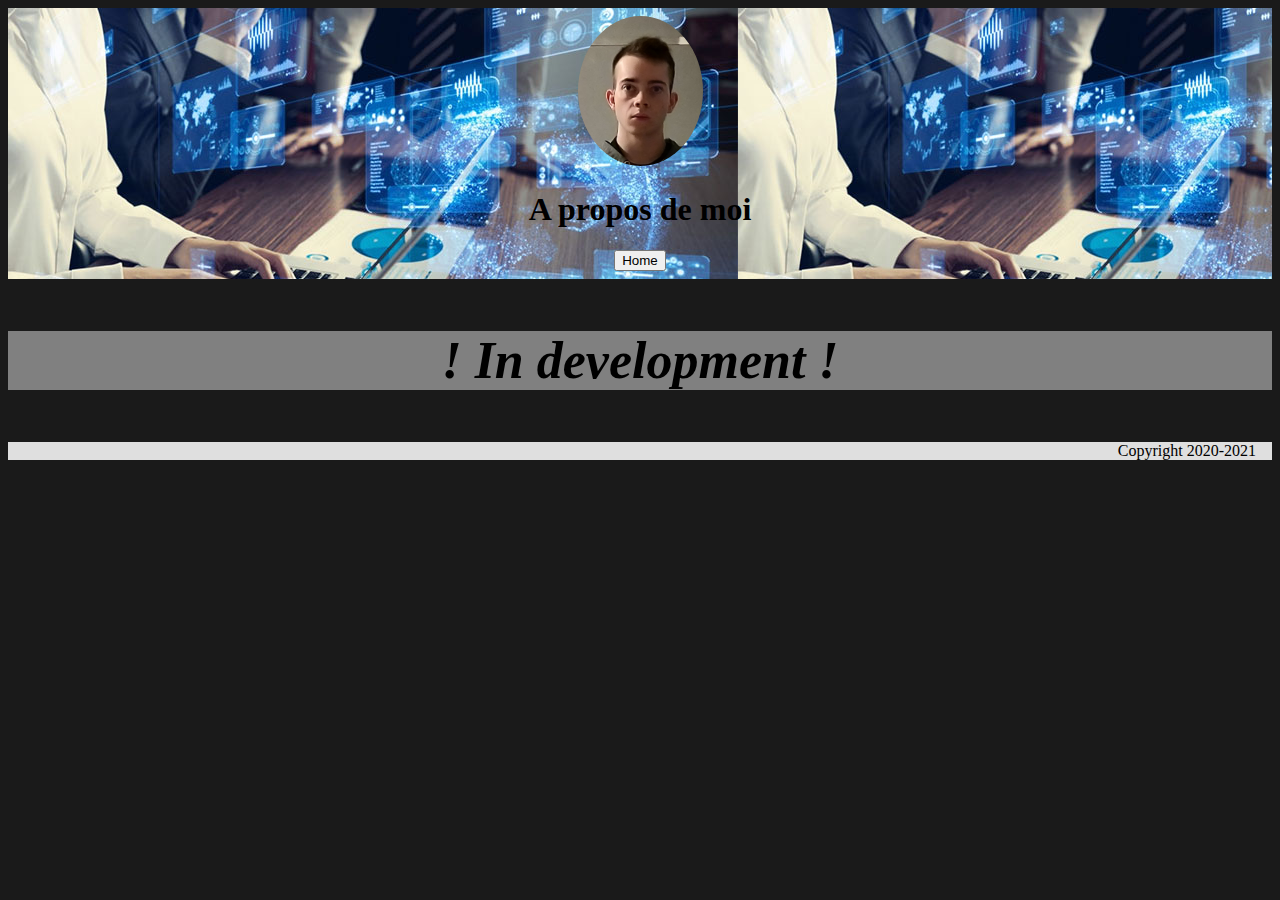
<file: Apropos.html>
<!DOCTYPE html>
<html lang="fr">
<head>
    <meta charset="UTF-8">
    <meta name="viewport" content="width=device-width, initial-scale=1.0">
    <link rel="stylesheet" href="style.css">
    <title>A propos de moi</title>
</head>
<body>
    <header>
        <img src="images\Ma_photo.jpg" alt="Ma photo">
        <h1>A propos de moi</h1>
        <button onclick="window.location.href = 'index.html';">Home</button>
    </header>
    <h3 class="Dev">! In development !</h3>
</body>
<footer>
    <p class="footer-right">Copyright 2020-2021</p>
</footer> 
</html>
</file>
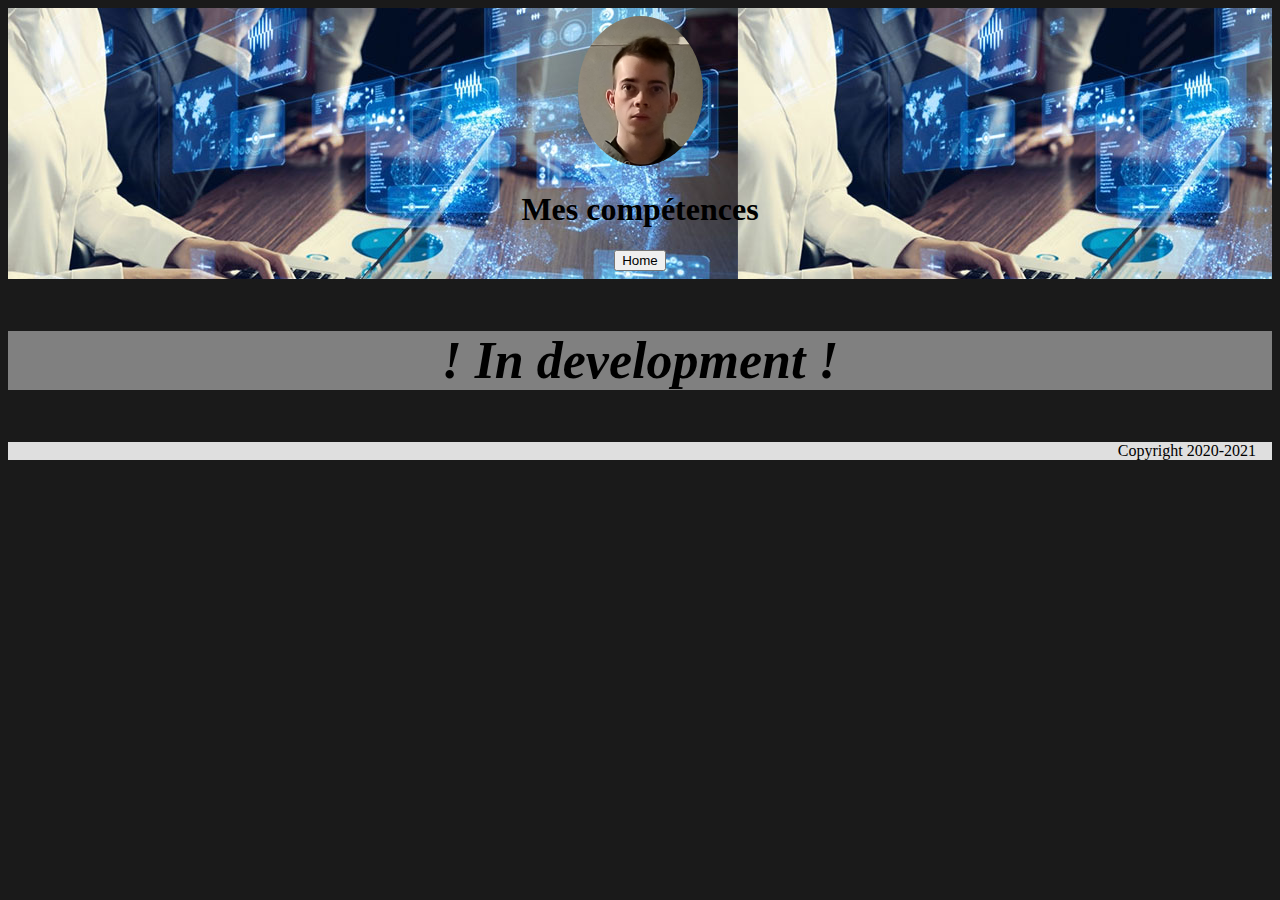
<file: competences.html>
<!DOCTYPE html>
<html lang="fr">
<head>
    <meta charset="UTF-8">
    <meta name="viewport" content="width=device-width, initial-scale=1.0">
    <link rel="stylesheet" href="style.css">
    <title>Mes compétences</title>
</head>
<body>
    <header>
        <img src="images\Ma_photo.jpg" alt="Ma photo">
        <h1>Mes compétences</h1>
        <button onclick="window.location.href = 'index.html';">Home</button>
    </header>
    <h3 class="Dev">! In development !</h3>
</body>
<footer>
    <p class="footer-right">Copyright 2020-2021</p>
</footer> 
</html>
</file>
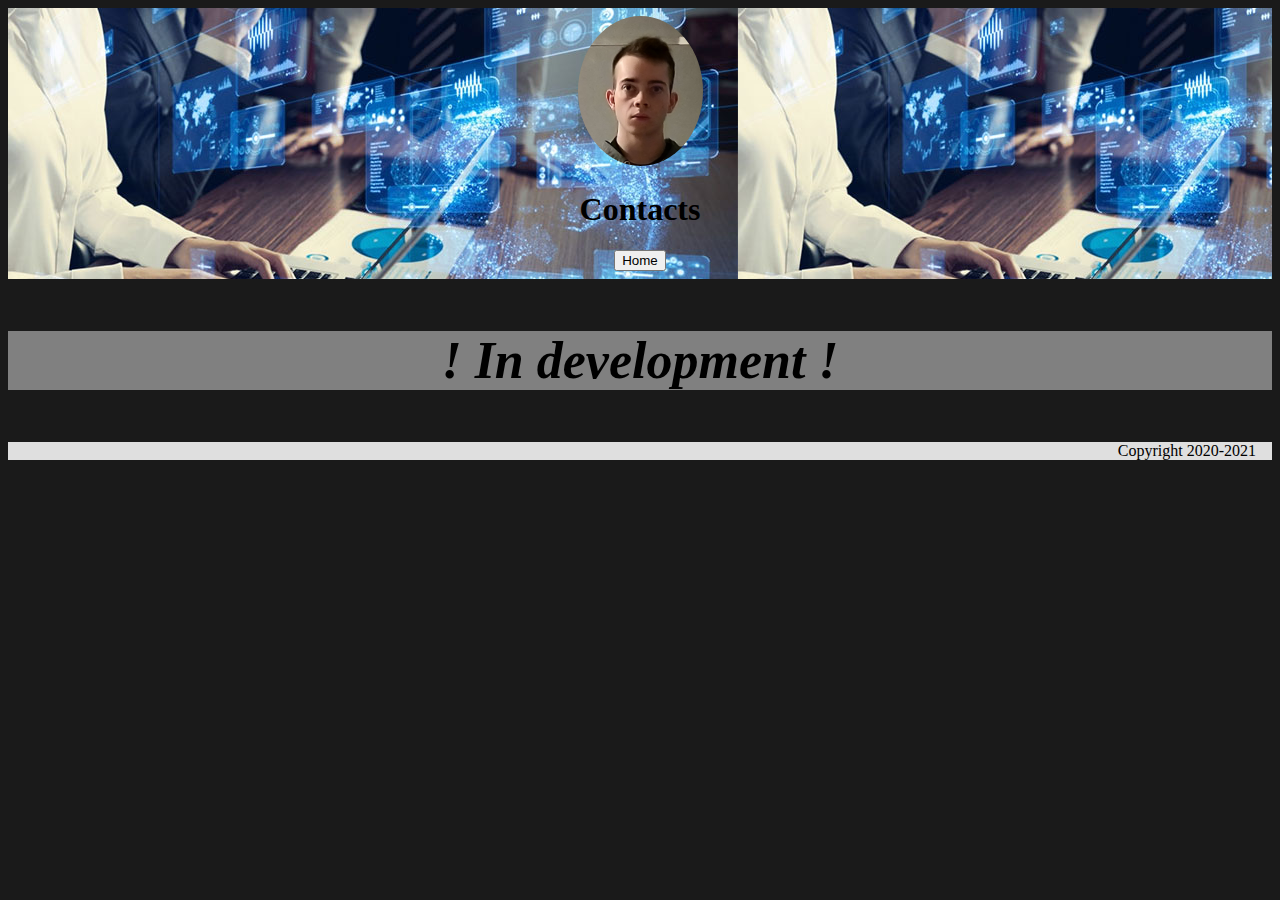
<file: contacts.html>
<!DOCTYPE html>
<html lang="fr">
<head>
    <meta charset="UTF-8">
    <meta name="viewport" content="width=device-width, initial-scale=1.0">
    <link rel="stylesheet" href="style.css">
    <title>Contacts</title>
</head>
<body>
    <header>
        <img src="images\Ma_photo.jpg" alt="Ma photo">
        <h1>Contacts</h1>
        <button onclick="window.location.href = 'index.html';">Home</button>
    </header>
    <h3 class="Dev">! In development !</h3>
</body>
<footer>
    <p class="footer-right">Copyright 2020-2021</p>
</footer> 
</html>
</file>
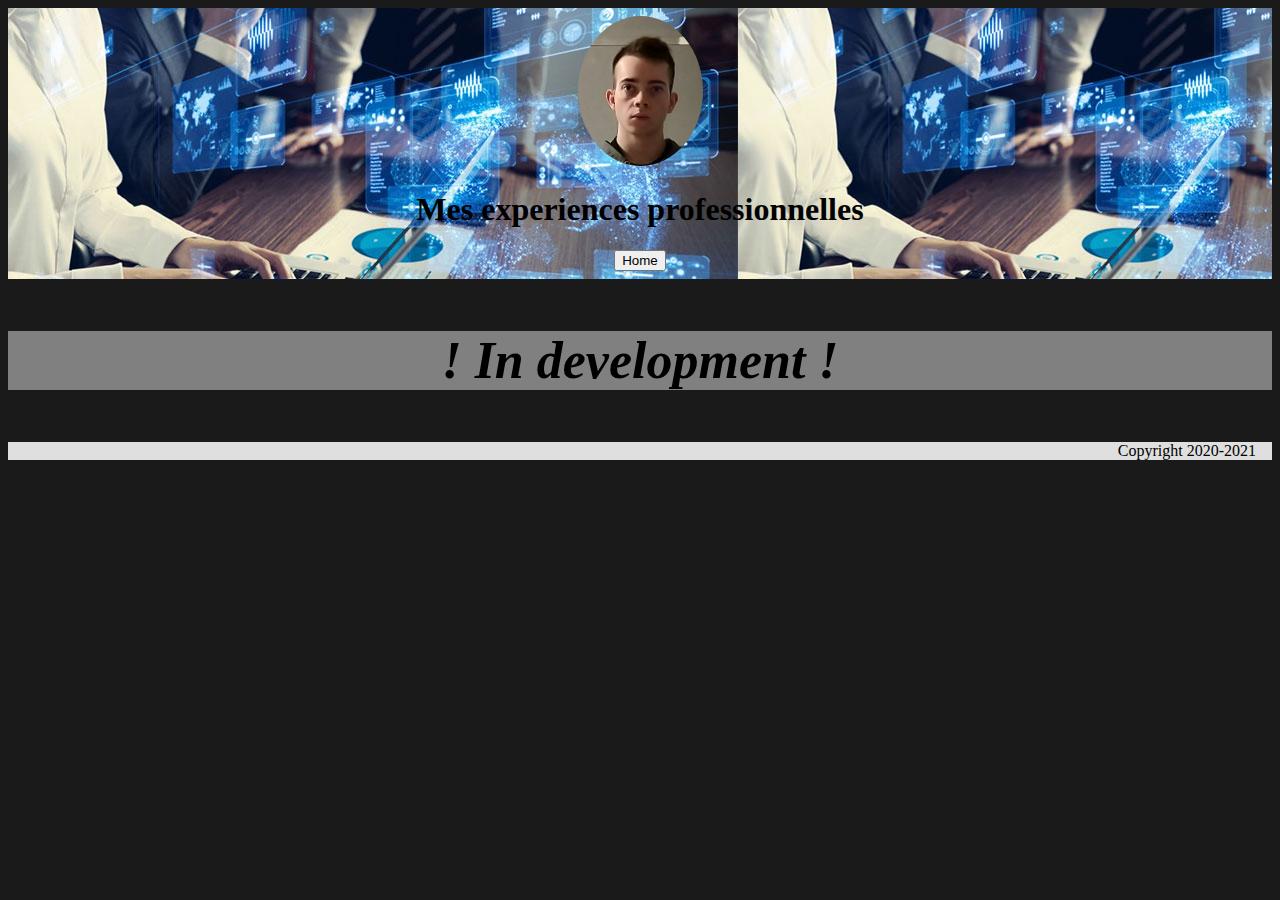
<file: experiences.html>
<!DOCTYPE html>
<html lang="fr">
<head>
    <meta charset="UTF-8">
    <meta name="viewport" content="width=device-width, initial-scale=1.0">
    <link rel="stylesheet" href="style.css">
    <title>Mes experiences professionnelles</title>
</head>
<body>
    <header>
        <img src="images\Ma_photo.jpg" alt="Ma photo">
        <h1>Mes experiences professionnelles</h1>
        <button onclick="window.location.href = 'index.html';">Home</button>
    </header>
    <h3 class="Dev">! In development !</h3>
</body>
<footer>
    <p class="footer-right">Copyright 2020-2021</p>
</footer> 
</html>
</file>
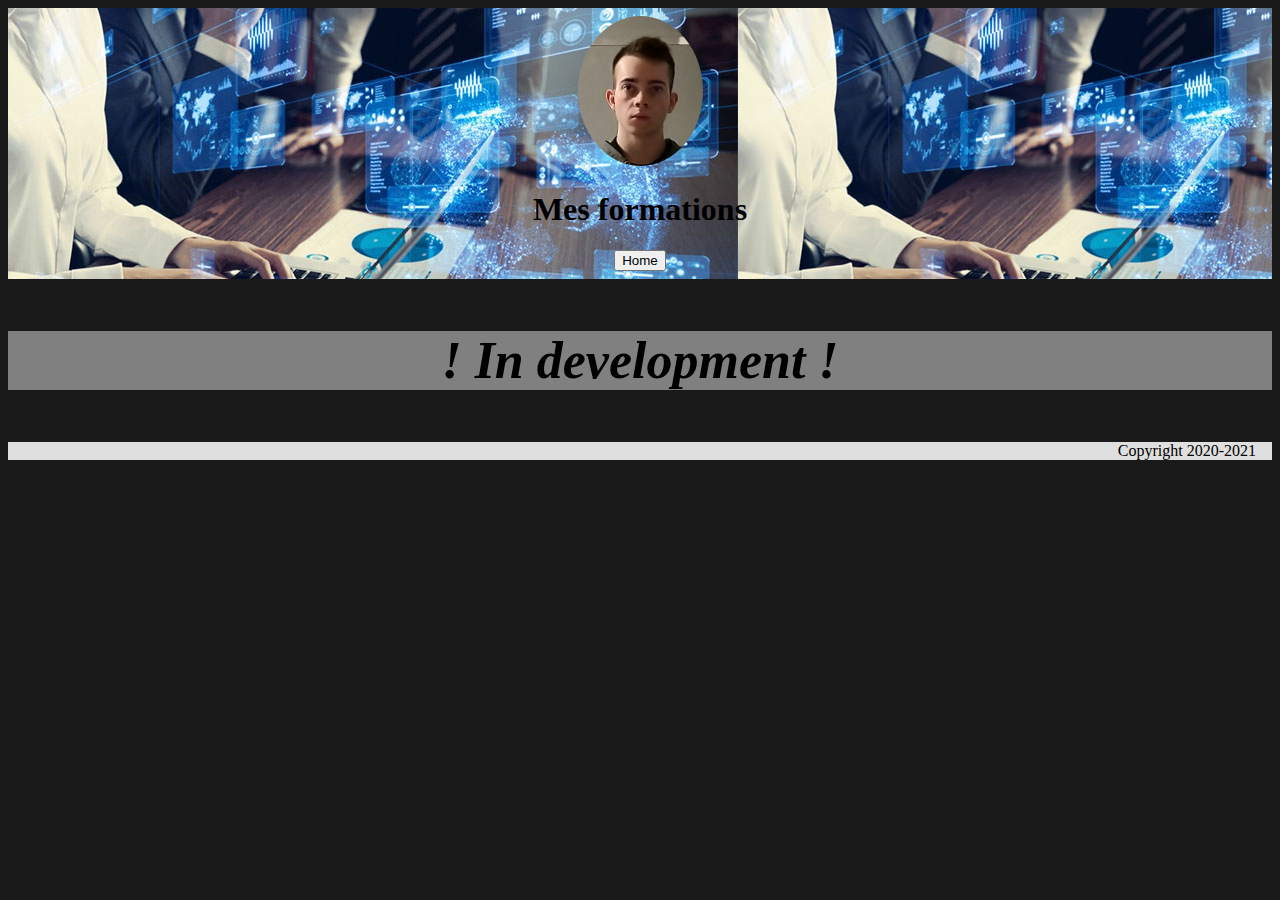
<file: formations.html>
<!DOCTYPE html>
<html lang="fr">
<head>
    <meta charset="UTF-8">
    <meta name="viewport" content="width=device-width, initial-scale=1.0">
    <link rel="stylesheet" href="style.css">
    <title>Mes formations</title>
</head>
<body>
    <header>
        <img src="images\Ma_photo.jpg" alt="Ma photo">
        <h1>Mes formations</h1>
        <button onclick="window.location.href = 'index.html';">Home</button>
    </header>
    <h3 class="Dev">! In development !</h3>
</body>
<footer>
    <p class="footer-right">Copyright 2020-2021</p>
</footer> 
</html>
</file>
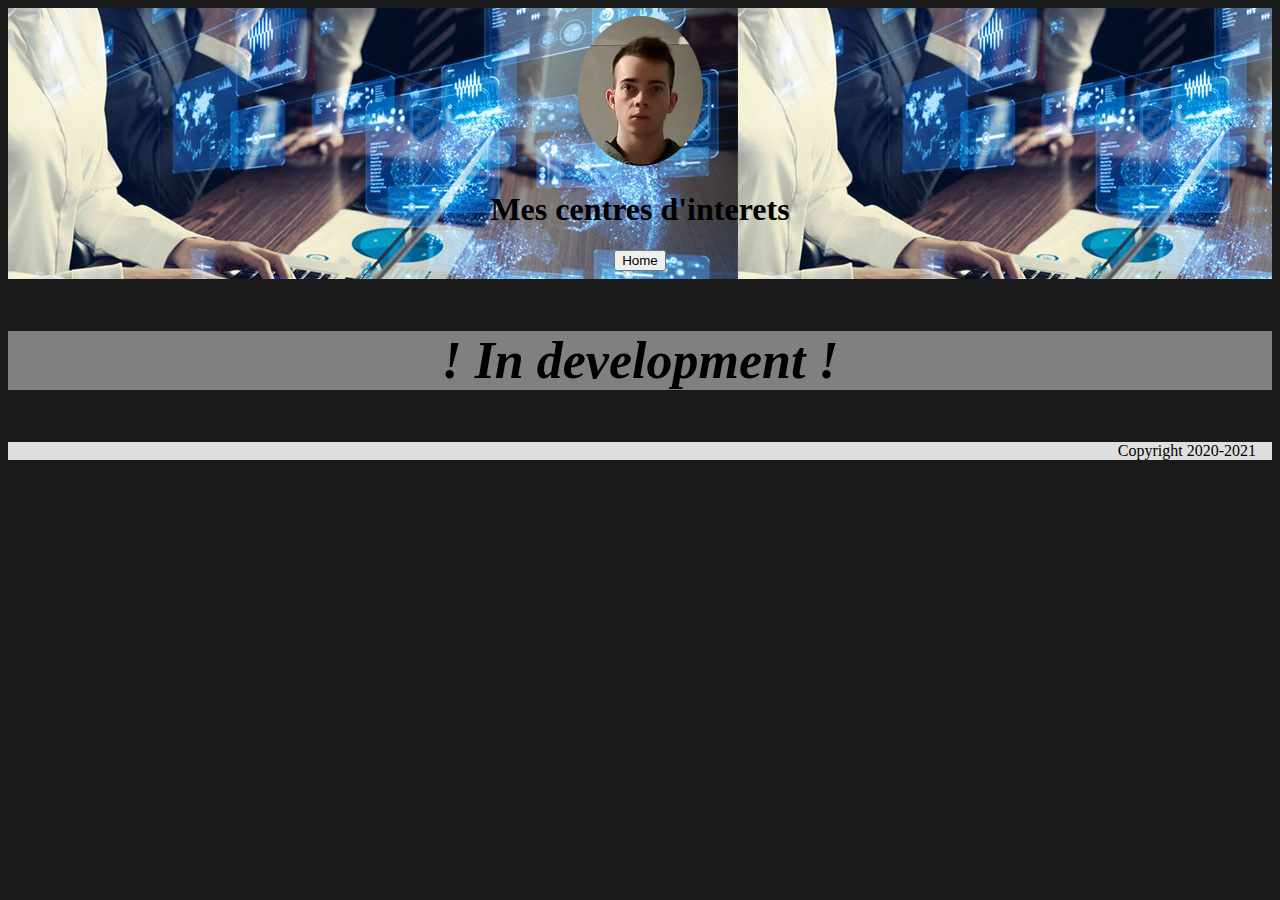
<file: interets.html>
<!DOCTYPE html>
<html lang="fr">
<head>
    <meta charset="UTF-8">
    <meta name="viewport" content="width=device-width, initial-scale=1.0">
    <link rel="stylesheet" href="style.css">
    <title>Mes centres d'interets</title>
</head>
<body>
    <header>
        <img src="images\Ma_photo.jpg" alt="Ma photo">
        <h1>Mes centres d'interets</h1>
        <button onclick="window.location.href = 'index.html';">Home</button>
    </header>
    <h3 class="Dev">! In development !</h3>
</body>
<footer>
    <p class="footer-right">Copyright 2020-2021</p>
</footer> 
</html>
</file>
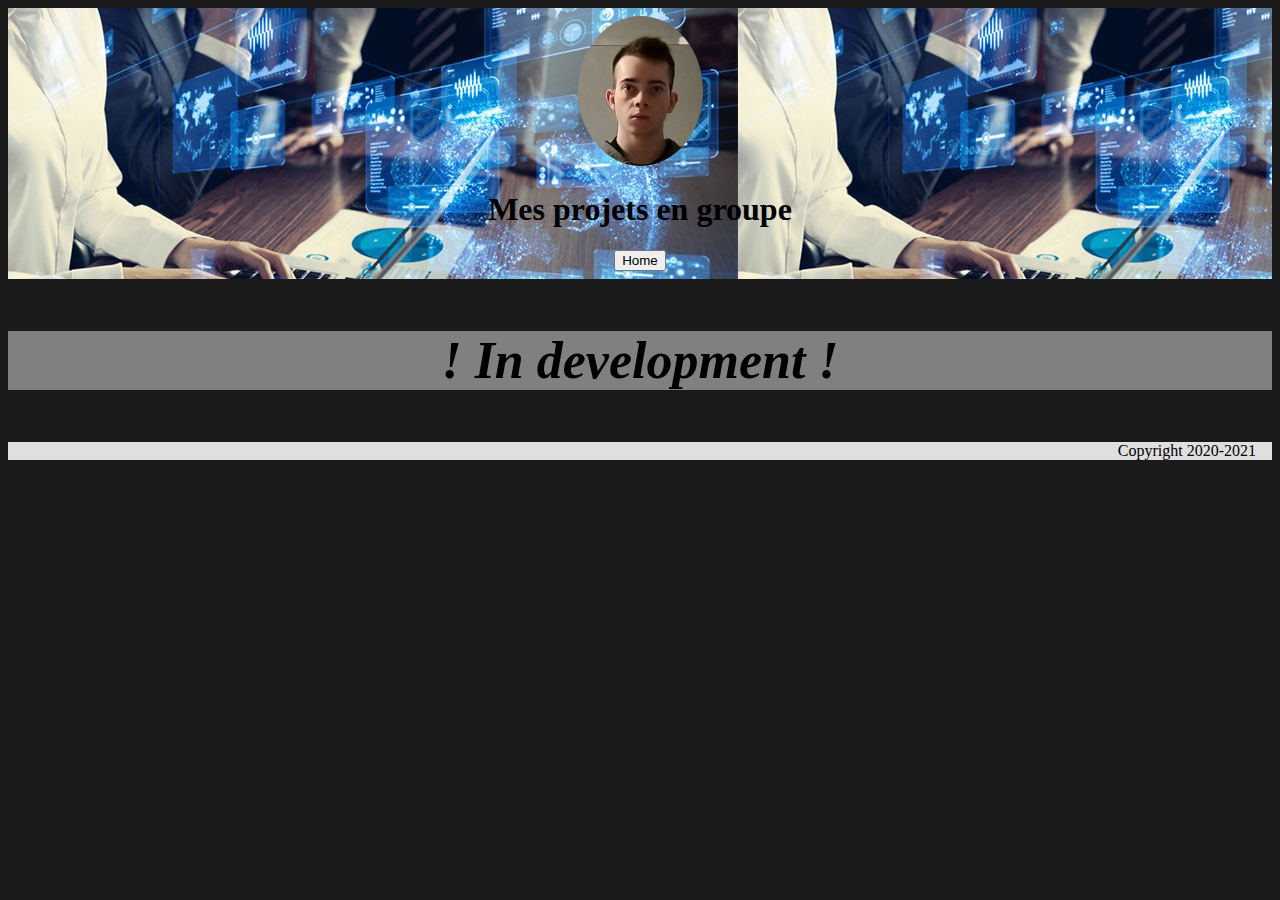
<file: projetsGroupe.html>
<!DOCTYPE html>
<html lang="fr">
<head>
    <meta charset="UTF-8">
    <meta name="viewport" content="width=device-width, initial-scale=1.0">
    <link rel="stylesheet" href="style.css">
    <title>Mes projets en groupe</title>
</head>
<body>
    <header>
        <img src="images\Ma_photo.jpg" alt="Ma photo">
        <h1>Mes projets en groupe</h1>
        <button onclick="window.location.href = 'index.html';">Home</button>
    </header>
    <h3 class="Dev">! In development !</h3>
</body>
<footer>
    <p class="footer-right">Copyright 2020-2021</p>
</footer> 
</html>
</file>
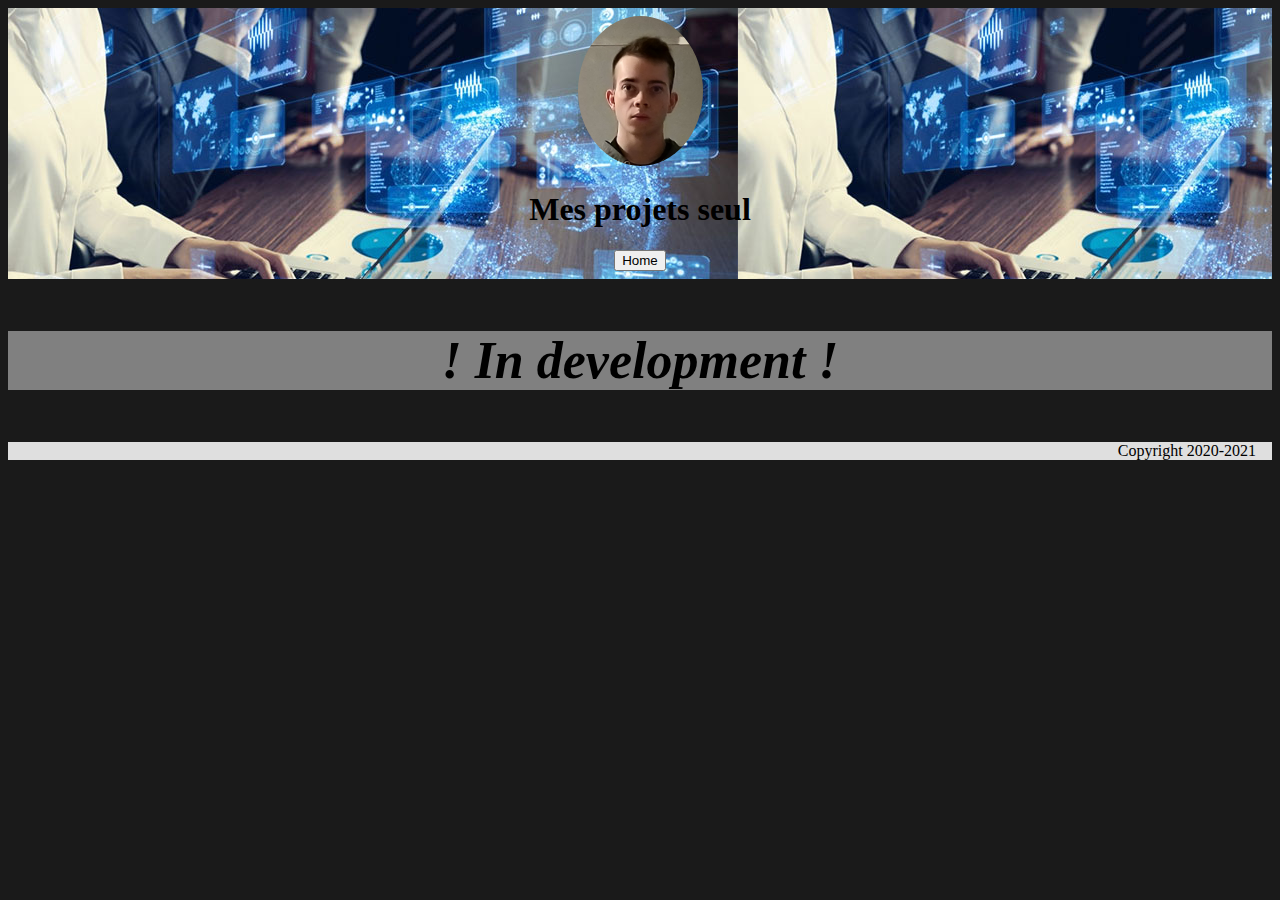
<file: projetsSeul.html>
<!DOCTYPE html>
<html lang="fr">
<head>
    <meta charset="UTF-8">
    <meta name="viewport" content="width=device-width, initial-scale=1.0">
    <link rel="stylesheet" href="style.css">
    <title>Mes projets seul</title>
</head>
<body>
    <header>
        <img src="images\Ma_photo.jpg" alt="Ma photo">
        <h1>Mes projets seul</h1>
        <button onclick="window.location.href = 'index.html';">Home</button>
    </header>
    <h3 class="Dev">! In development !</h3>
</body>
<footer>
    <p class="footer-right">Copyright 2020-2021</p>
</footer> 
</html>
</file>
<file: style.css>
header{
    padding: 0.5em;
    background-image: url("images/banniere.jpg");
    text-align: center;
}
footer{
    background-color: rgb(223, 223, 223);
}
button h2{
    width: 400px;
    height: 25px;
    text-align: center;
    vertical-align: middle;
}

button h2:hover {
    width: 450px;
    height: 50px;
}
img{
    height: 150px;
    width: 125px;
    border-radius: 50%;
}
.flex-container{
    display: flex;
    flex-direction: column;
    justify-content: space-between;
    background-color: #808080;
    margin: 10px;
    padding: 20px;
    text-align: center;
}
.center{
    text-align: center;
}
.footer-right{
    text-align: right;
    margin-right: 1em;
}
.footer-left{
    text-align: left;
    margin-left: 2em;
    margin-top: 2em;
}
html{
    background-color: rgb(26, 26, 26);
}
.Dev{
    font-size: 52px;
    font-weight: bold;
    font-style: oblique;
    text-align: center;
    background-color: #808080;

}
</file>
